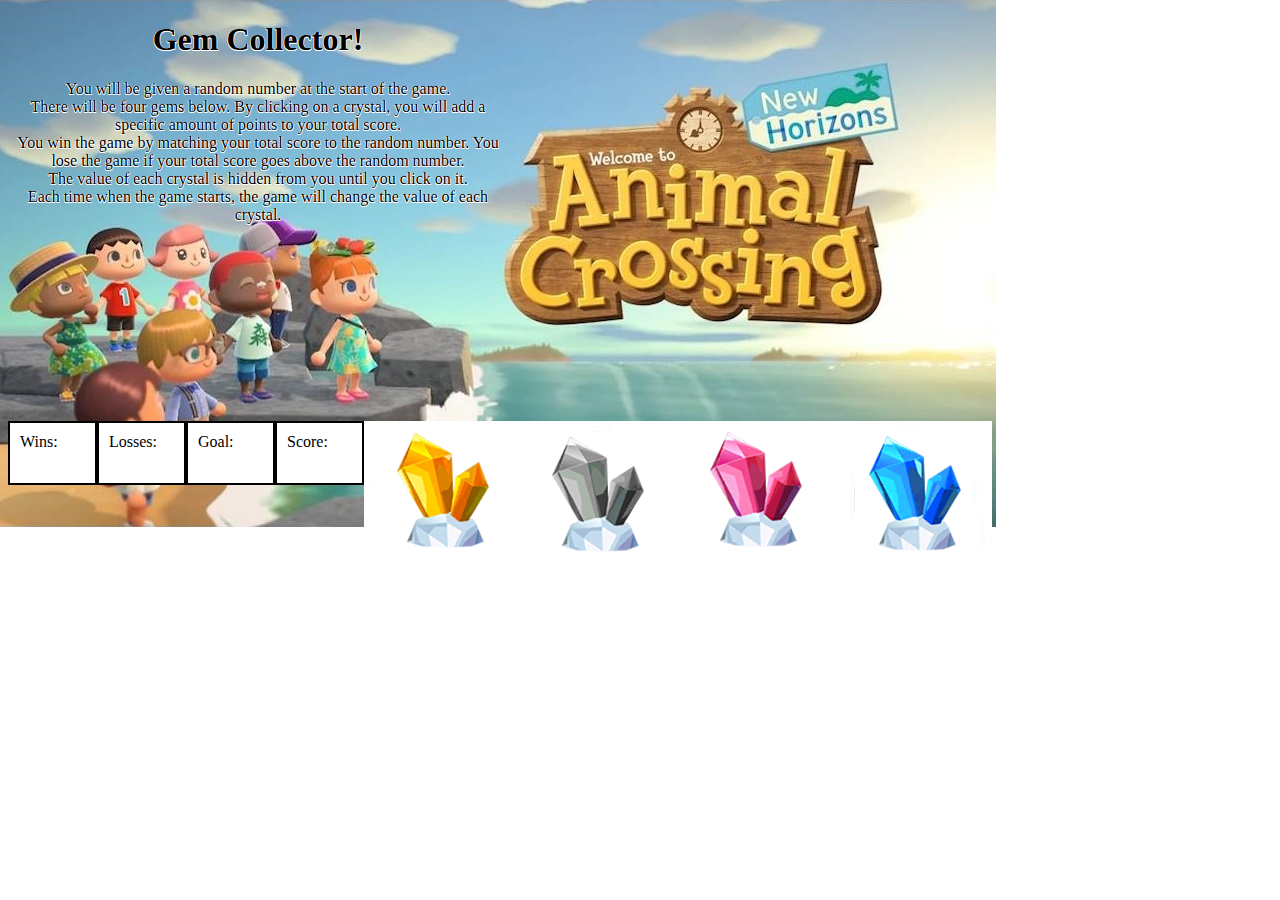
<file: Gem Collector/index.html>
<!DOCTYPE html>
<html>
  <head>
    <title>Gem Collector!</title>
    <!-- <link rel="stylesheet" type="text/css" href="assets/reset.css" /> -->
    <link rel="stylesheet" type="text/css" href="assets/style.css" />
    <script
      src="https://code.jquery.com/jquery-3.4.1.min.js"
      integrity="sha256-CSXorXvZcTkaix6Yvo6HppcZGetbYMGWSFlBw8HfCJo="
      crossorigin="anonymous"
    ></script>
    <script src="assets/game.js"></script>
  </head>

  <body style="background-image:url(assets/images/background3.jpg);background-repeat: no-repeat;">
  <div class="clearfix">
    <div class="container">

      <div class="instructorbox">
        <h1>Gem Collector!</h1>
        <!-- <h3> -->
          You will be given a random number at the start of the game.
          <br />
          There will be four gems below. By clicking on a crystal, you will add
          a specific amount of points to your total score.
          <br />
          You win the game by matching your total score to the random number.
          You lose the game if your total score goes above the random number.
          <br />
          The value of each crystal is hidden from you until you click on it.
          <br />
          Each time when the game starts, the game will change the value of each
          crystal.
        <!-- </h3> -->
      </div>
      <div class="gamebox">
          <div class="container3" id="winbox">Wins: </div>
          <div class="container4" id="losebox">Losses: </div>
        <div class="container2" id="goalbox">Goal: </div>
        <div class="scorebox" id="scorebox">Score: </div>

        <div class="gembox">
          <div class="gem1" id="gem1">
            <img src="assets/images/gem1.png" alt="gem1" />
          </div>
          <div class="gem2" id="gem2">
            <img src="assets/images/gem2.png" alt="gem2" />
          </div>
          <div class="gem3" id="gem3">
            <img src="assets/images/gem3.png" alt="gem3" />
          </div>
          <div class="gem4" id="gem4">
            <img src="assets/images/gem4.png" alt="gem4" />
          </div>
        </div>
      </div>
    </div>
    </div>
  </body>
</html>
</file>
<file: Gem Collector/assets/style.css>
.instructorbox{
    height:400px;
    width:500px;
    text-align:center;
    /* float:left;
    clear:both; */
    text-shadow: -.5px -.5px 0 rgb(255, 255, 255), .5px -.5px 0 rgb(255, 255, 255), -.5px .5px 0 rgb(255, 255, 255), .5px .5px 0 rgb(255, 255, 255);
}
.gamebox{
    display:block;
}
.gem1{
    float:left;
}
.gem2{
    float:left;
}
.gem3{
    float:left;
}
.gem4{
    float:left;
}
.gembox{
    height:auto;
    width:auto;
}
.container3{
    float:left;
    border:2px solid black;
    height:50px;
    width:75px;
    background-color:white;
    padding-left:10px;
    padding-top:10px;
}
.container4{
    float:left;
    border:2px solid black;
    height:50px;
    width:75px;
    float:left;
    background-color: white;
    padding-left:10px;
    padding-top:10px;
}
.container2{
    height:50px;
    width:75px;
    border:2px solid black;
    float:left;
    background-color:white;
    padding-left:10px;
    padding-top:10px;
}
.scorebox{
    border:2px solid black;
    height:50px;
    width:75px;
    float:left;
    background-color:white;
    padding-top:10px;
    padding-left:10px;

}
.container5{
    display:block;
    height:54px;
    width:158px;
    background-color:white;
    float:left;
}
.clearfix::after {
    content: "";
    clear: both;
    display: table;
  }
</file>
